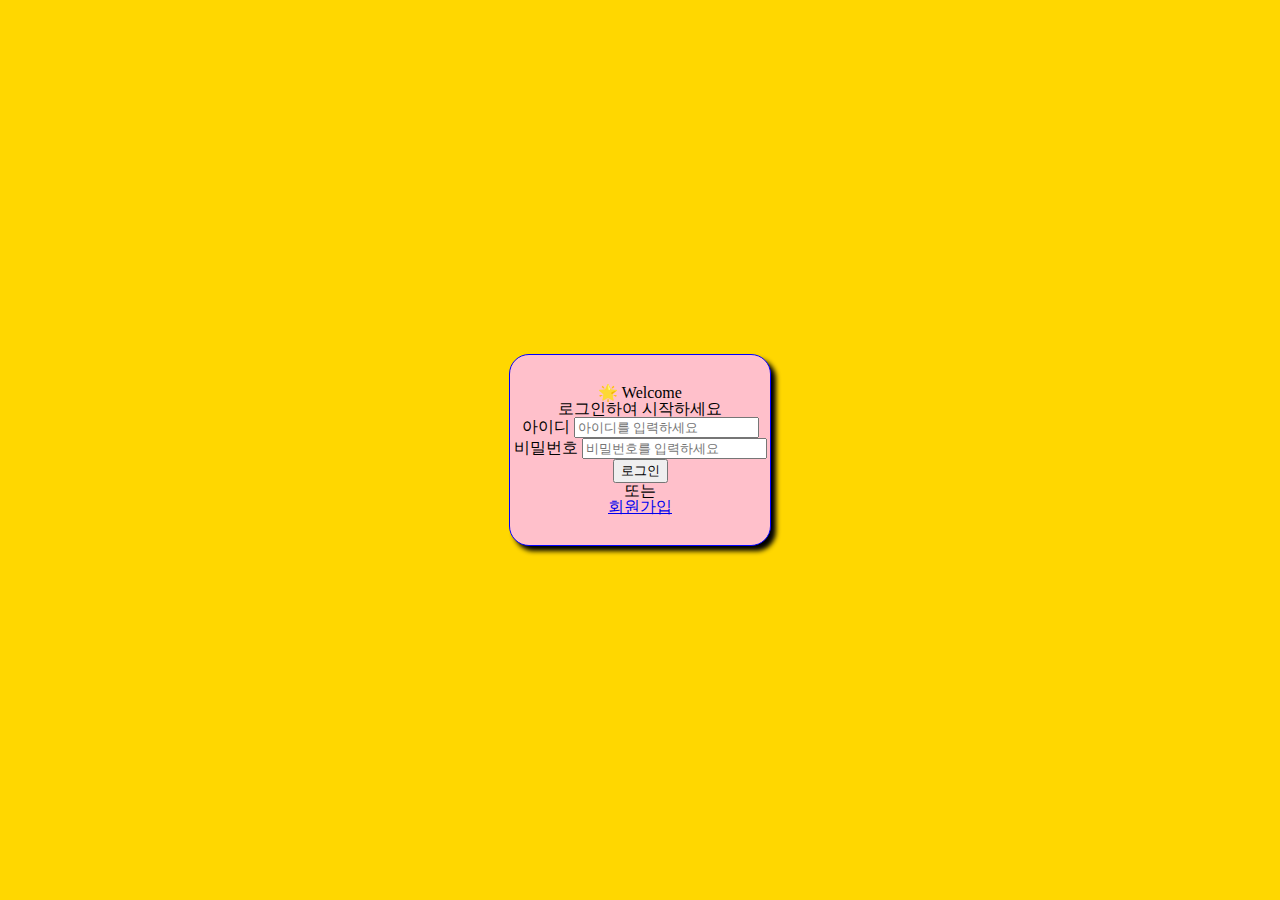
<file: index.html>
<!DOCTYPE html>
<html lang="ko">

<head>
    <meta charset="UTF-8">
    <meta name="viewport" content="width=device-width, initial-scale=1.0">
    <title>Welcome - 로그인</title>
    <link rel="stylesheet" href="reset.css">
    <link rel="stylesheet" href="index.css">
    <script src="common.js"></script>
    <script src="index.js"></script>
</head>

<body>
    <div id="content">
        <div id="login_box">
            <div class="logo">
                <h1>🌟 Welcome</h1>
                <p class="subtitle">로그인하여 시작하세요</p>
            </div>
            <div class="input-group">
                <label for="i">아이디</label>
                <input id="i" type="text" placeholder="아이디를 입력하세요">
            </div>
            <div class="input-group">
                <label for="p">비밀번호</label>
                <input id="p" type="password" placeholder="비밀번호를 입력하세요">
            </div>
            <button id="login-btn" class="btn btn-primary" onclick="login();">로그인</button>
            <div class="divider">또는</div>
            <a href="reg_member.html" class="btn btn-secondary">회원가입</a>
        </div>
    </div>
</body>


</html>
</file>
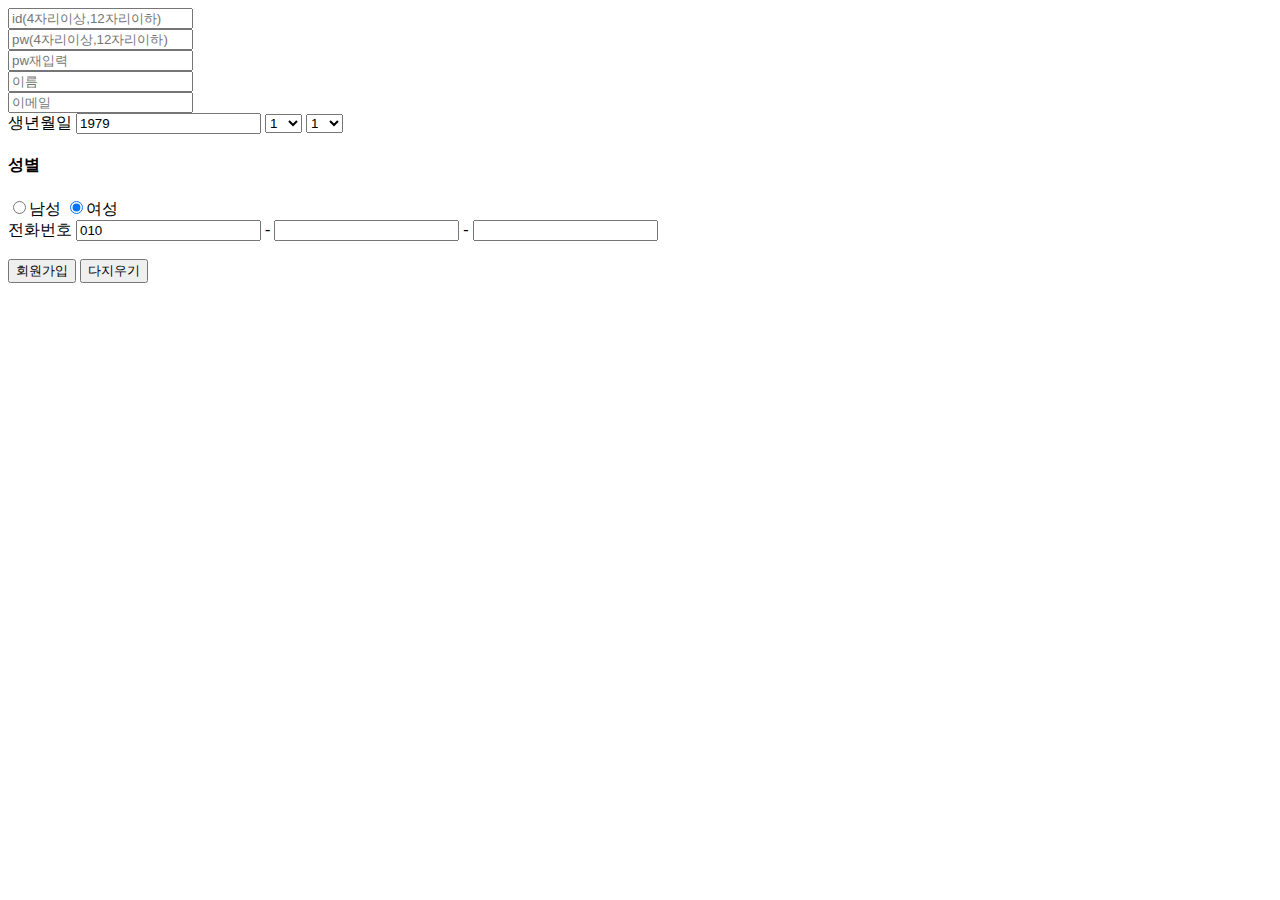
<file: reg_member.html>
<!DOCTYPE html>
<html lang="ko">
<head>
    <meta charset="UTF-8">
    <title>회원가입</title>
    <script src="reg_member.js"></script>
</head>
<body>
    <div>
        <form action="#" method="GET" id="form">
            <input type="text" id="id" minlength="4" maxlength="12" required placeholder="id(4자리이상,12자리이하)">
            <br>
            <input type="password" id="pw" minlength="4" maxlength="12" required placeholder="pw(4자리이상,12자리이하)">
            <br>
            <input type="password" id="pw_re" minlength="4" maxlength="12" required placeholder="pw재입력">
            <br>
            <input type="text" id="user_name" minlength="4" maxlength="12" required placeholder="이름">
            <br>
            <input type="email" id="email" minlength="4" maxlength="12" required placeholder="이메일">
            <br>
            <label for="birth_y">생년월일</label>
            <input type="number" id="birth_y" value="1979" required>
            <select id="birth_m">
                <option value="1">1</option>
                <option value="2">2</option>
                <option value="3">3</option>
                <option value="4">4</option>
                <option value="5">5</option>
                <option value="6">6</option>
                <option value="7">7</option>
                <option value="8">8</option>
                <option value="9">9</option>
                <option value="10">10</option>
                <option value="11">11</option>
                <option value="12">12</option>
            </select>
            <select id="birth_d">
                <option value="1">1</option>
                <option value="2">2</option>
                <option value="3">3</option>
                <option value="4">4</option>
                <option value="5">5</option>
                <option value="6">6</option>
                <option value="7">7</option>
                <option value="8">8</option>
                <option value="9">9</option>
                <option value="10">10</option>
                <option value="11">11</option>
                <option value="12">12</option>
                <option value="13">13</option>
                <option value="14">14</option>
                <option value="15">15</option>
                <option value="16">16</option>
                <option value="17">17</option>
                <option value="18">18</option>
                <option value="19">19</option>
                <option value="20">20</option>
                <option value="21">21</option>
                <option value="22">22</option>
                <option value="23">23</option>
                <option value="24">24</option>
                <option value="25">25</option>
                <option value="26">26</option>
                <option value="27">27</option>
                <option value="28">28</option>
                <option value="29">29</option>
                <option value="30">30</option>
                <option value="31">31</option>
            </select>
            <h4>성별</h4>
            <input type="radio" name="sex" value="M">남성
            <input type="radio" name="sex" value="G" checked>여성
            <br>
            <label for="tel1">전화번호</label>
            <!-- <input type="tel" name="phone" pattern="[0-9]{3}-[0-9]{4}-[0-9]{4}" />             -->
            <input type="tel" id="tel_1" minlength="3" maxlength="3" value="010" required> -
            <input type="tel" id="tel_2" minlength="4" maxlength="4" required> -
            <input type="tel" id="tel_3" minlength="4" maxlength="4" required pattern="[0-9]{4}">
            <br><br>
            <input id="submit" type="submit" value="회원가입" onclick="check();">
            <input type="reset" value="다지우기">
        </form>
    </div>
</body>
</html>
</file>
<file: index.css>
#content{
    display: flex;
    justify-content: center;
    align-items: center;    
    min-height: 100vh;
    /* height: 800px; */
    background-color: gold;
}
#login_box {
    width: 260px;     
    background-color: pink;
    border: 1px blue solid;
    border-radius: 20px;
    padding-top: 30px;
    padding-bottom: 30px;
    text-align: center;
    box-shadow: 5px 5px 5px;
}
#btn {
    box-shadow: 1px 1px 1px;
}
</file>
